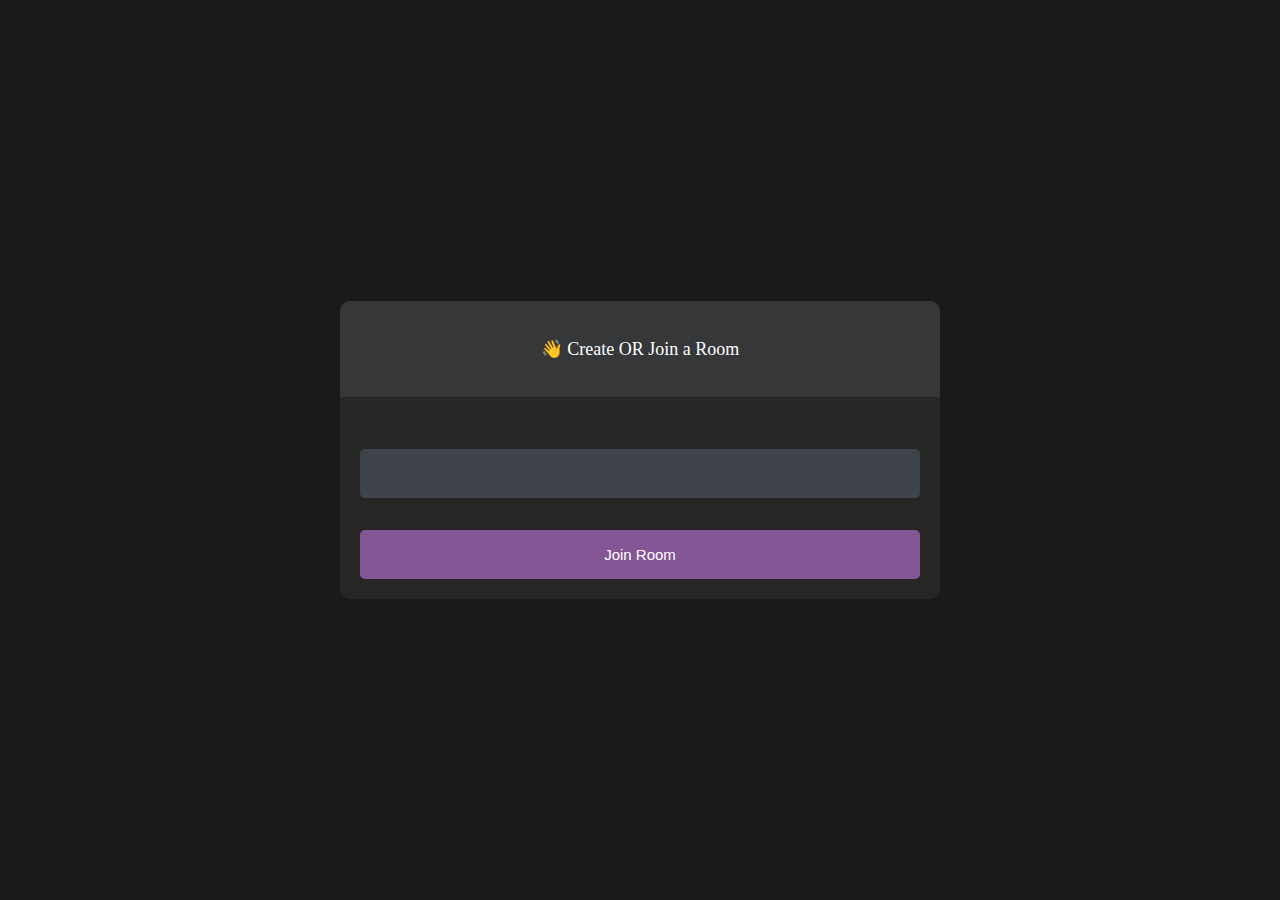
<file: index.html>
<!DOCTYPE html>
<html>
  <head>
    <meta charset="utf-8" />
    <meta http-equiv="X-UA-Compatible" content="IE=edge" />
    <title>PeerChat</title>
    <meta name="viewport" content="width=device-width, initial-scale=1" />
    <link rel="stylesheet" type="text/css" media="screen" href="main.css" />
  </head>
  <body>
    <div id="videos">
      <video class="video-player" id="user-1" autoplay playsinline muted></video>
      <video class="video-player" id="user-2" autoplay playsinline></video>
    </div>

    <div id="controls">
      <div class="control-container" id="camera-btn">
        <img src="icons/camera.png" alt="camera" />
      </div>

      <div class="control-container" id="mic-btn">
        <img src="icons/mic.png" alt="mic" />
      </div>

      <a href="lobby.html">
        <div class="control-container" id="leave-btn">
          <img src="icons/phone.png" alt="phone" />
        </div>
      </a>
    </div>
  </body>
  <script src="agora-rtm-sdk-1.5.1.js"></script>
  <script src="main.js"></script>
</html>
</file>
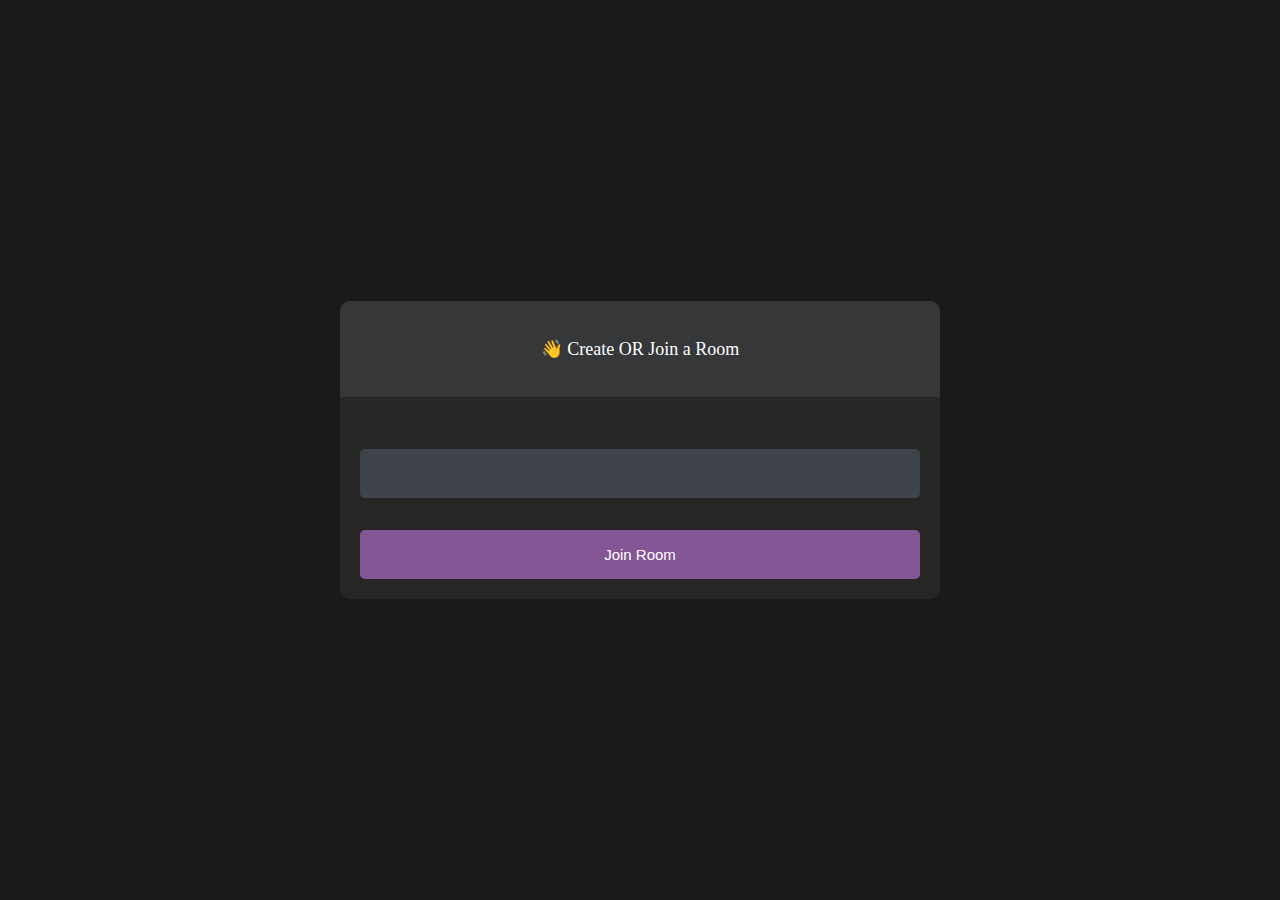
<file: lobby.html>
<!DOCTYPE html>
<html>
  <head>
    <meta charset="utf-8" />
    <meta http-equiv="X-UA-Compatible" content="IE=edge" />
    <title>PeerChat</title>
    <meta name="viewport" content="width=device-width, initial-scale=1" />
    <link rel="stylesheet" type="text/css" media="screen" href="lobby.css" />
  </head>
  <body>
    <main id="lobby-container">
      <div id="form-container">
        <div id="form__container__header">
          <p>👋 Create OR Join a Room</p>
        </div>

        <div id="form__content__wrapper">
          <form id="join-form">
            <input type="text" name="invite_link" required />
            <input type="submit" value="Join Room" />
          </form>
        </div>
      </div>
    </main>
  </body>

  <script>
    let form = document.getElementById("join-form");

    form.addEventListener("submit", (e) => {
      e.preventDefault();
      let inviteCode = e.target.invite_link.value;
      window.location = `index.html?room=${inviteCode}`;
    });
  </script>
</html>
</file>
<file: main.css>
* {
  margin: 0;
  padding: 0;
  box-sizing: border-box;
}

#videos {
  display: grid;
  grid-template-columns: 1fr;
  height: 100vh;
  overflow: hidden;
}

.video-player {
  background-color: black;
  width: 100%;
  height: 100%;
  object-fit: cover;
}

#user-2 {
  display: none;
}

.smallFrame {
  position: fixed;
  top: 20px;
  left: 20px;
  height: 170px;
  width: 300px;
  border-radius: 5px;
  border: 2px solid #b366f9;
  -webkit-box-shadow: 3px 3px 15px -1px rgba(0, 0, 0, 0.77);
  box-shadow: 3px 3px 15px -1px rgba(0, 0, 0, 0.77);
  z-index: 999;
}

#controls {
  position: fixed;
  bottom: 20px;
  left: 50%;
  transform: translateX(-50%);
  display: flex;
  gap: 1em;
}

.control-container {
  background-color: rgb(179, 102, 249, 0.9);
  padding: 20px;
  border-radius: 50%;
  display: flex;
  justify-content: center;
  align-items: center;
  cursor: pointer;
}

.control-container img {
  height: 30px;
  width: 30px;
}

#leave-btn {
  background-color: rgb(255, 80, 80, 1);
}

@media screen and (max-width: 600px) {
  .smallFrame {
    height: 80px;
    width: 120px;
  }

  .control-container img {
    height: 20px;
    width: 20px;
  }
}
</file>
<file: lobby.css>
body{
    background-color: #1a1a1a;
    color: #fff;
}

#form-container{
    width: 90%;
    max-width: 600px;
    border-radius: 10px;
    background-color: #262625;
    position: fixed;
    top: 50%;
    left: 50%;
    transform: translate(-50%, -50%);
}


#form__container__header {
    border-radius: 10px 10px 0 0;
    padding: 30px;
    text-align: center;
    background-color: #363739;
    margin: 0;
    font-size: 18px;
    font-size: 300;
    line-height: 0;
  }

  #form__content__wrapper{
    padding: 20px;
}

input {
    box-sizing: border-box;
    color: #fff;
    width: 100%;
    margin: 0;
    border: none;
    border-radius: 5px;
    padding: 16px 20px;
    font-size: 15px;
    background-color: #3f434a;
    margin-top: 32px;
  }
 
 
  input[type='submit'] {
    background-color: #845695;
 
  }
</file>
